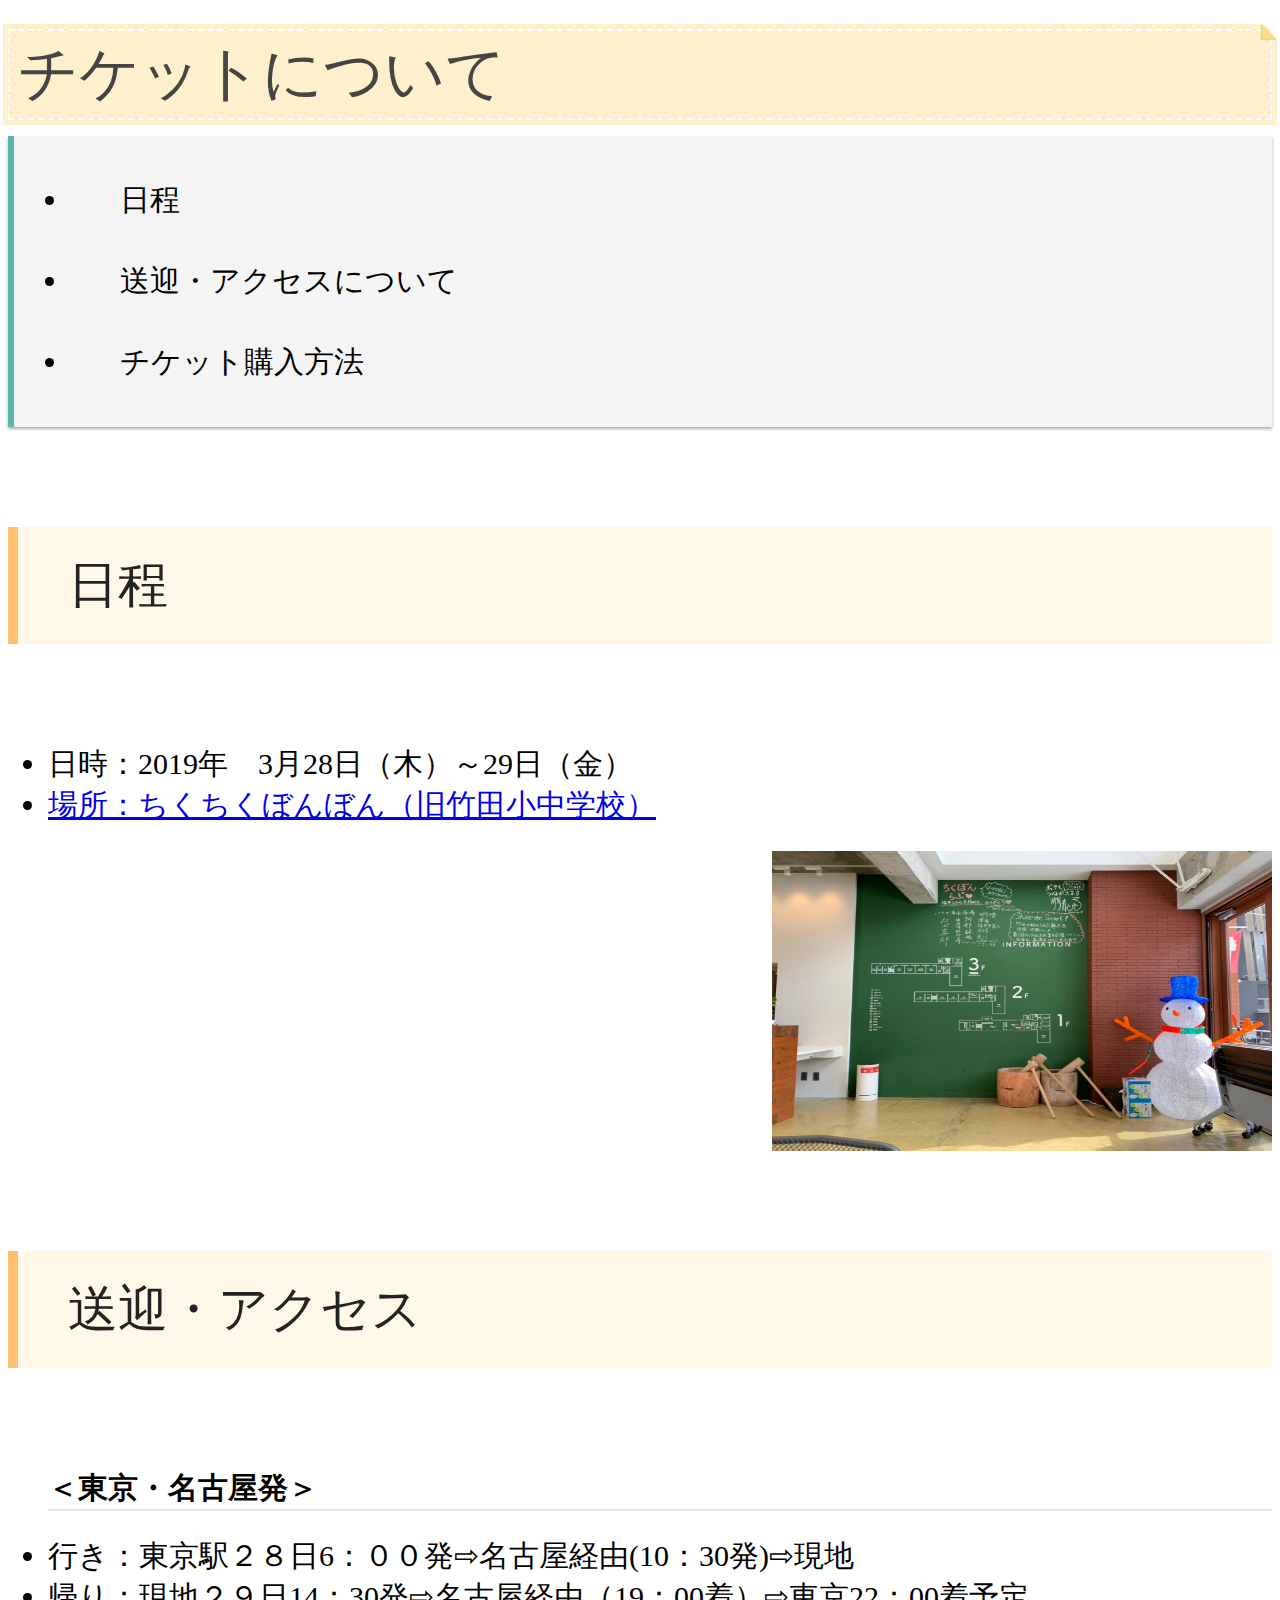
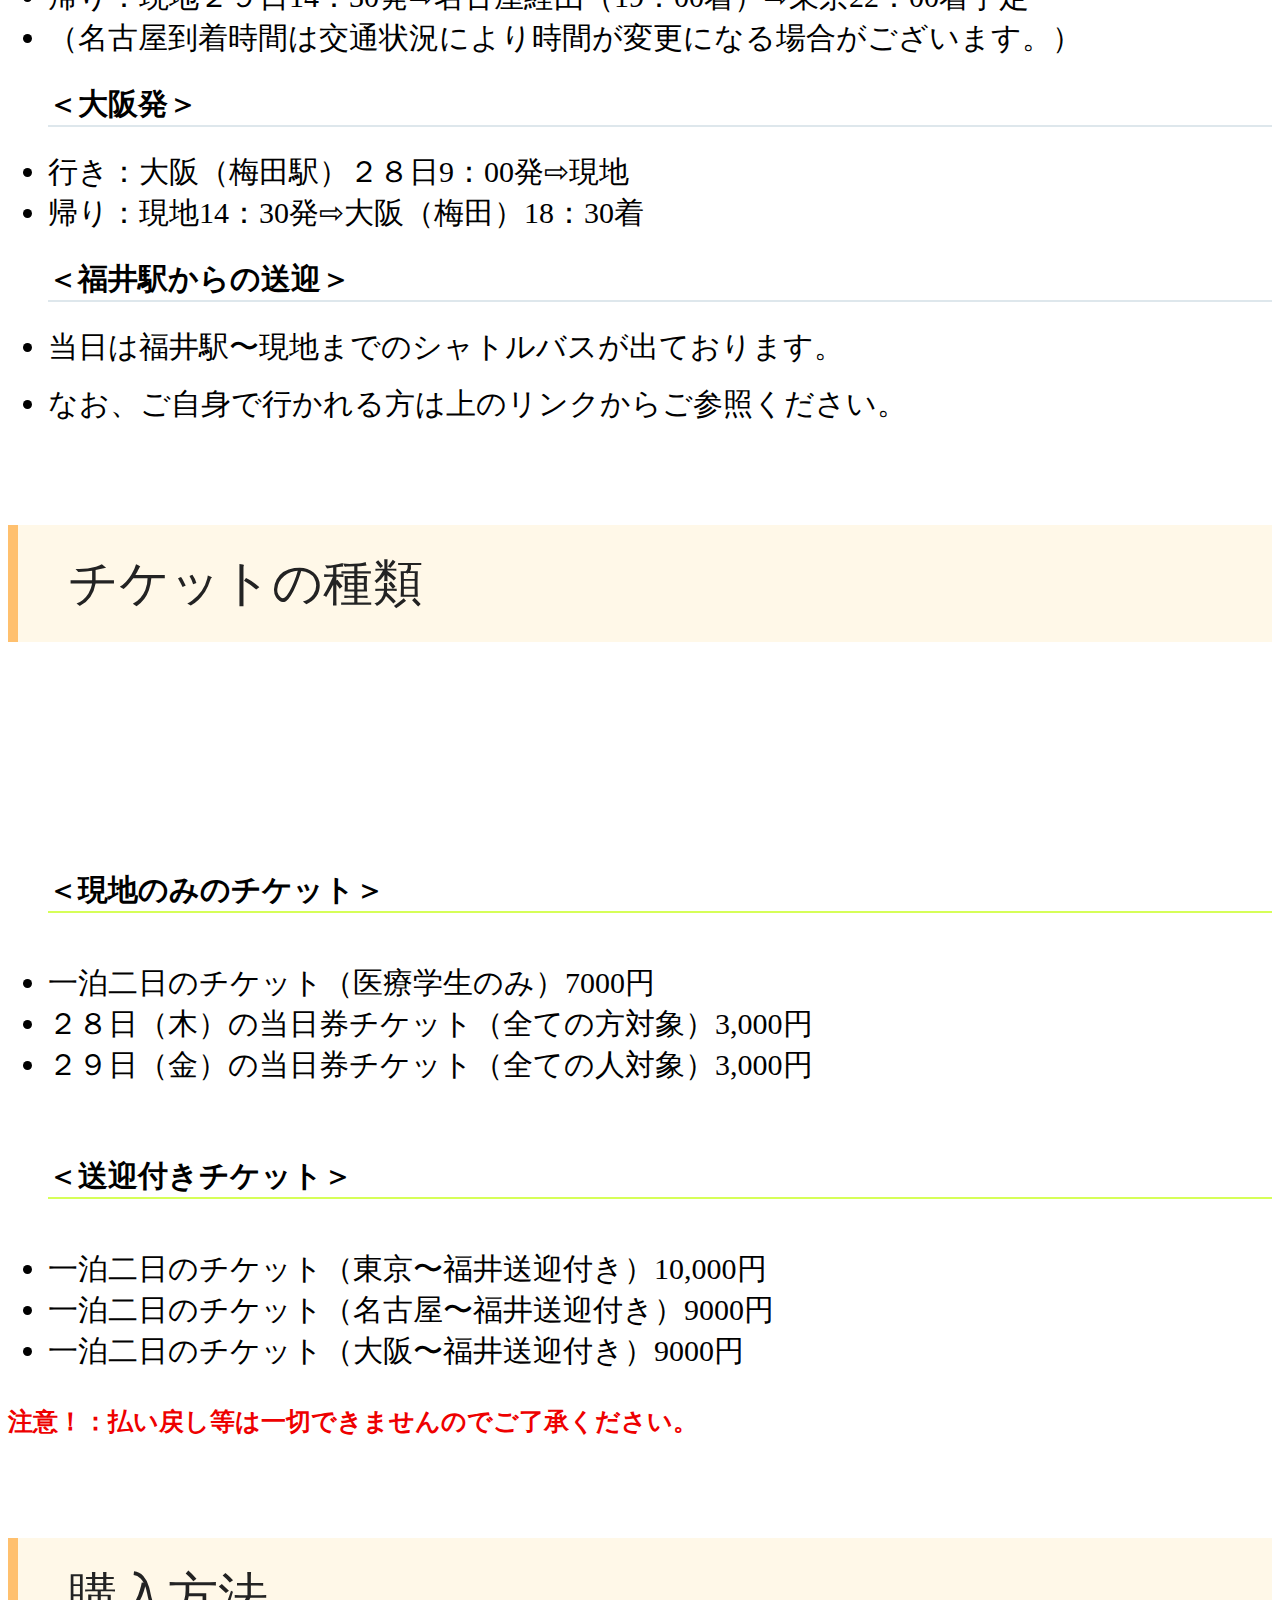
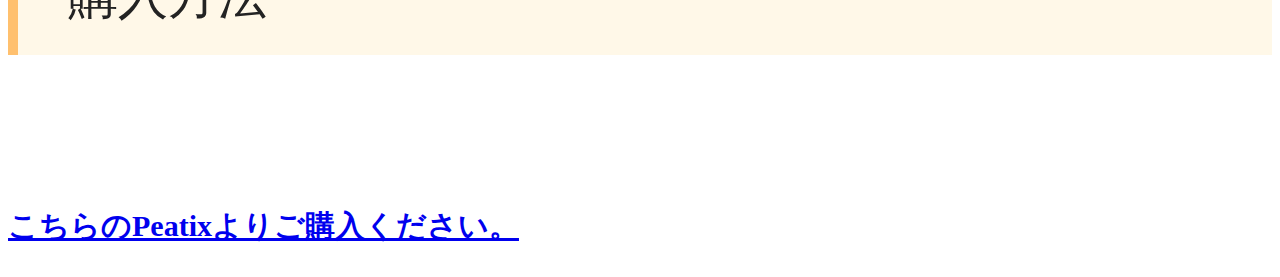
<file: チケットについてindex.html>
<!DOCTYPE html>
<html >
  <head>
    <meta charset="utf-8">
    <title>チケットについて</title>
    <link rel="stylesheet" href="チケットについてstylesheet.css">
  </head>
  <body>
　　<div class="header">
    <div class="box25">
    <div class="header-logo">チケットについて</div>
   </div>
    <div class="header-list">
      <div class="box22">
      <ul>
        <li>日程</li>
        <li>送迎・アクセスについて</li>
        <li>チケット購入方法</li>
      </ul>
    </div>
   </div>
   <div class="main">
     <div class="copy-container"></div>
     <div class="contents">
       <div class="contents-item">
         <div class="box8">
         <p>日程</p>
       </div>
           <ul class="selected">
             <li>日時：2019年　3月28日（木）～29日（金）</li>
             <li>
               <a href="https://www.chiku-bon.jp">場所：ちくちくぼんぼん（旧竹田小中学校）</a>
             </li>
             <h6>
               <img src="IMG_2887.JPG">
             </h6>
           </ul>
       <div class="contents-item">
         <div class="box8">
         <p>送迎・アクセス</p>
         </div>
           <ul>
             <h2>＜東京・名古屋発＞</h2>
             <li>行き：東京駅２８日6：００発⇨名古屋経由(10：30発)⇨現地</li>
             <li>帰り：現地２９日14：30発⇨名古屋経由（19：00着）⇨東京22：00着予定</li>
             <li>（名古屋到着時間は交通状況により時間が変更になる場合がございます。）</li>
          </ul>
          <ul>
            <h2>＜大阪発＞</h2>
            <li>行き：大阪（梅田駅）２８日9：00発⇨現地</li>
            <li>帰り：現地14：30発⇨大阪（梅田）18：30着</li>
          </ul>
          <ul>
            <h2>＜福井駅からの送迎＞</h2>
            <li>当日は福井駅〜現地までのシャトルバスが出ております。</li>
          </ul>
          <ul>
            <li>なお、ご自身で行かれる方は上のリンクからご参照ください。</li>
          </ul>
       <div class=contents-item>
         <div class="box8">
         <p>チケットの種類</p>
         </div>
         　<ul>
           　<h5>＜現地のみのチケット＞</h5>
             <li>一泊二日のチケット（医療学生のみ）7000円</li>
             <li>２８日（木）の当日券チケット（全ての方対象）3,000円</li>
             <li>２９日（金）の当日券チケット（全ての人対象）3,000円</li>
           </ul>
           <ul>
             <h5>＜送迎付きチケット＞</h5>
             <li>一泊二日のチケット（東京〜福井送迎付き）10,000円</li>
             <li>一泊二日のチケット（名古屋〜福井送迎付き）9000円</li>
             <li>一泊二日のチケット（大阪〜福井送迎付き）9000円</li>
           </ul>
           <h4>注意！：払い戻し等は一切できませんのでご了承ください。</h4>
       <div class="box8">
         <p>購入方法</p>
       </div>
        　<h3>
           <a href="https://iryoufes.peatix.com">こちらのPeatixよりご購入ください。</a>
          </h3>
       </div>
   </div>
   <div class="footer">
   </div>
  </body>
</html>
</file>
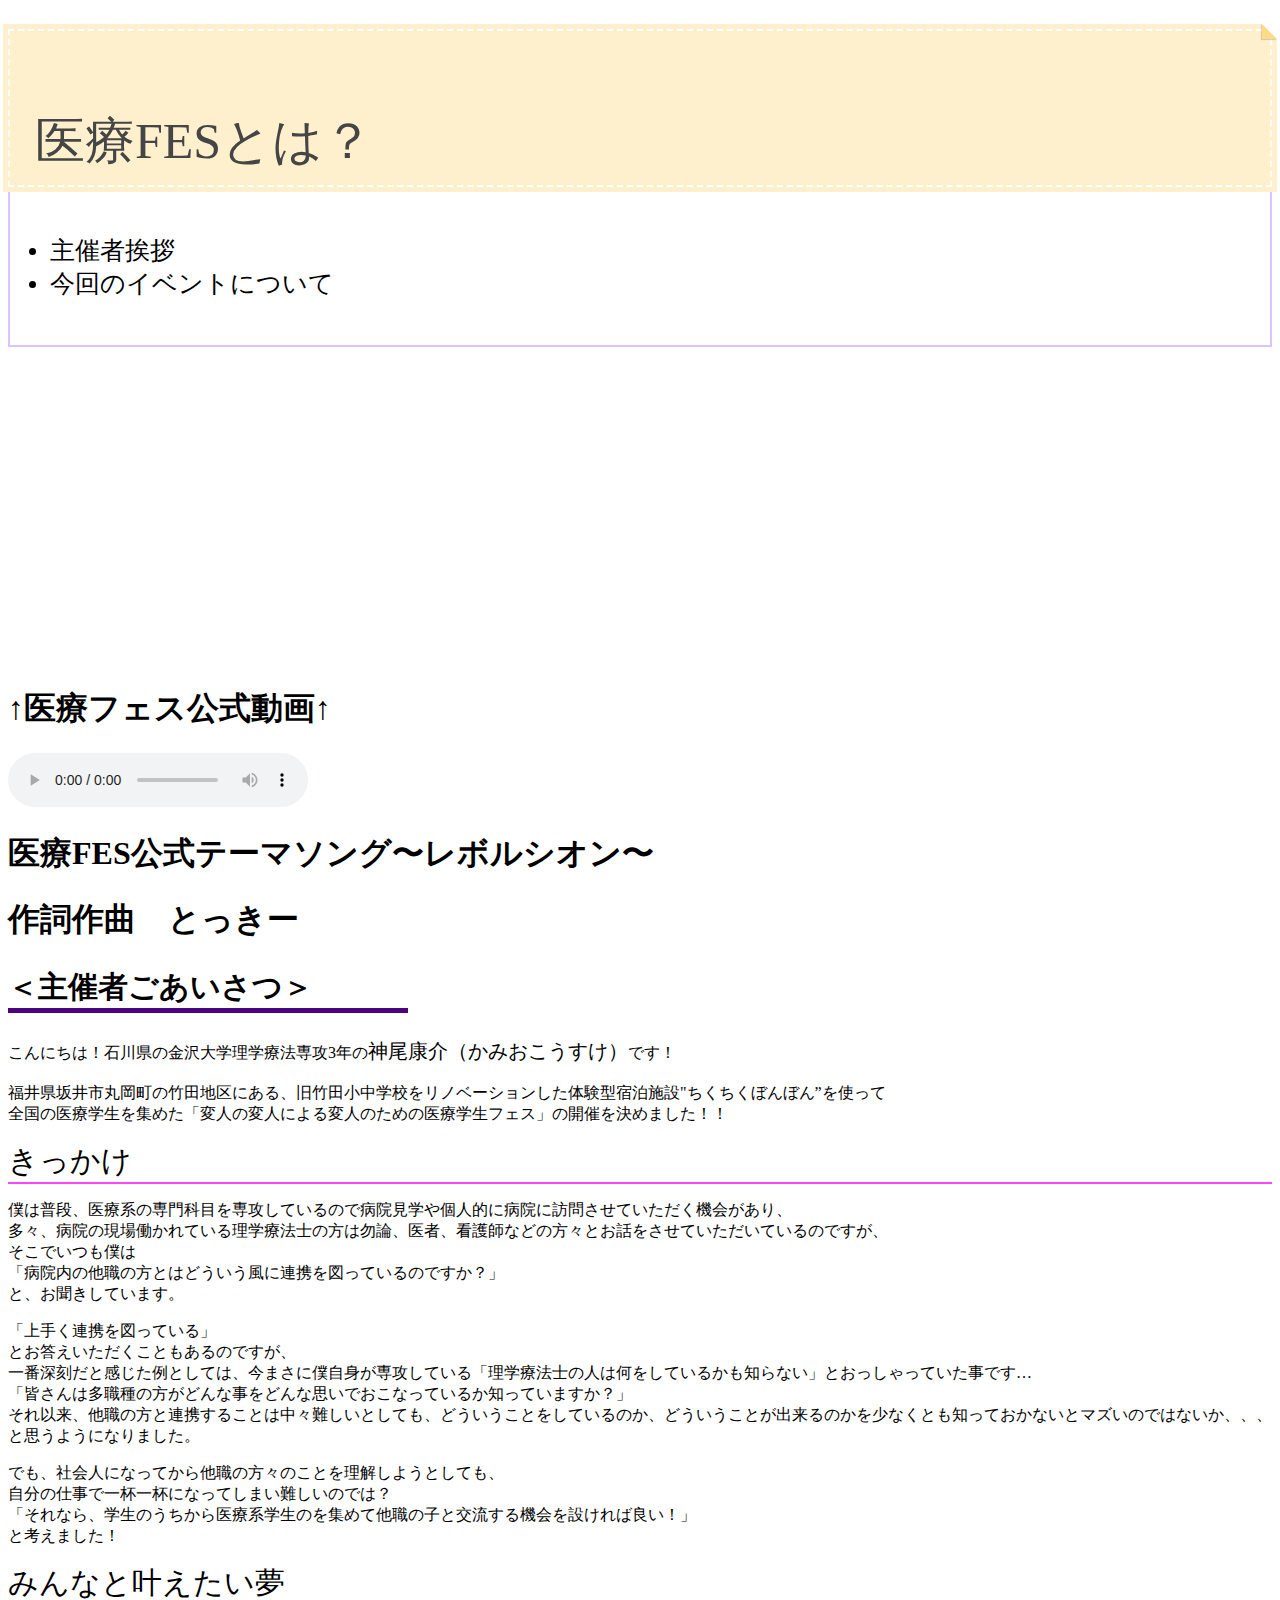
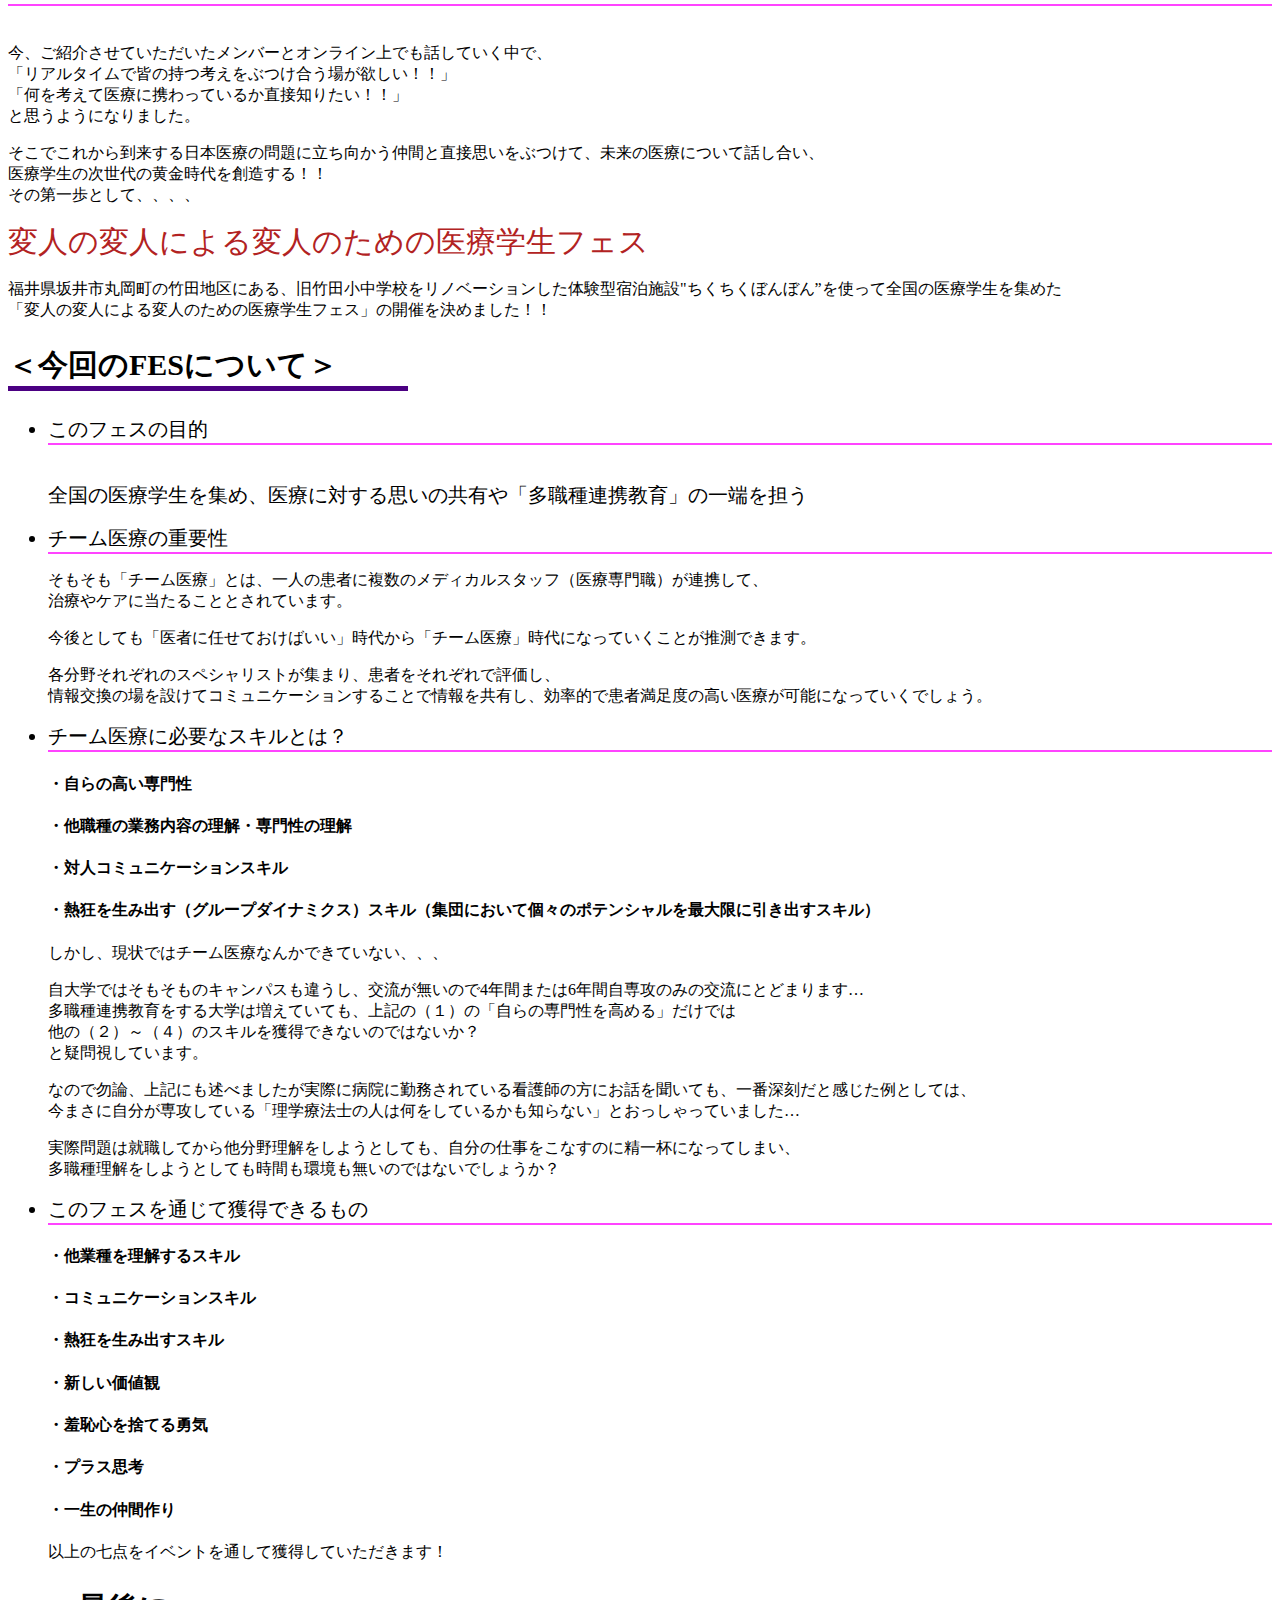
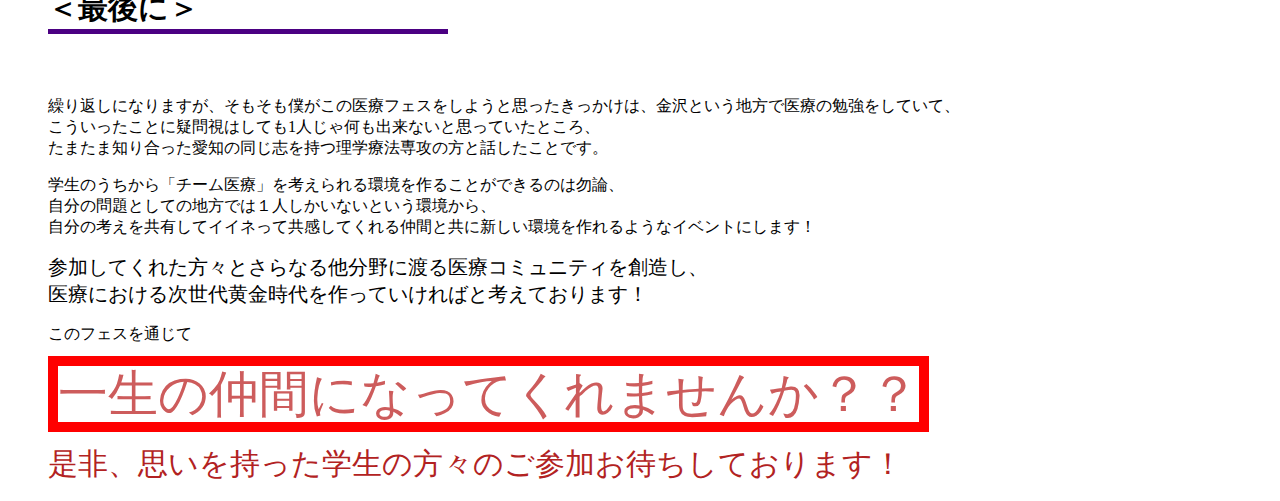
<file: 医療FESとは？index.html>
<!DOCTYPE html>
<html >
  <head>
    <meta charset="utf-8">
    <title>医療FESとは？</title>
    <link rel="stylesheet" href="医療FESとは？stylesheet.css">
  </head>
  <body>
　　<div class="header">
     <div class="box25">
  　 <div class="header-logo">医療FESとは？</div>
    </div>
     <div class="header-list">
      <ul>
        <li>主催者挨拶</li>
        <li>今回のイベントについて</li>
      </ul>
     </div>
   </div>
   <div class="main">
     <iframe width="560"height="315px"src="https://www.youtube.com/embed/Ygr1w8Ax89A"frameborder="0"allowscreen></iframe>
     <h1>↑医療フェス公式動画↑</h1>
        <p>

          <audio controls>
               <source src="">🎶医療FES公式テーマソング♬〜レボルシオン〜
          </audio>
          <h1>医療FES公式テーマソング〜レボルシオン〜</h1>
          <h1>作詞作曲　とっきー</h1>
        </p>
      <h2 class="section-title">＜主催者ごあいさつ＞</h2>
        <p>
          こんにちは！石川県の金沢大学理学療法専攻3年の<h9>神尾康介（かみおこうすけ）</h9>です！<br><br>
          福井県坂井市丸岡町の竹田地区にある、旧竹田小中学校をリノベーションした体験型宿泊施設"ちくちくぼんぼん”を使って<br>
          全国の医療学生を集めた<span>「変人の変人による変人のための医療学生フェス」</span>の開催を決めました！！<br>
        <div class="contents-item">
          <div class="section-title">きっかけ</div>
           <p>僕は普段、医療系の専門科目を専攻しているので病院見学や個人的に病院に訪問させていただく機会があり、<br>
          多々、病院の現場働かれている理学療法士の方は勿論、医者、看護師などの方々とお話をさせていただいているのですが、<br>
          そこでいつも僕は<br>
         「病院内の他職の方とはどういう風に連携を図っているのですか？」<br>
          と、お聞きしています。</p>
         <p>「上手く連携を図っている」<br>
          とお答えいただくこともあるのですが、<br>
          一番深刻だと感じた例としては、今まさに僕自身が専攻している「理学療法士の人は何をしているかも知らない」とおっしゃっていた事です…<br>
         「皆さんは多職種の方がどんな事をどんな思いでおこなっているか知っていますか？」<br>
          それ以来、他職の方と連携することは中々難しいとしても、どういうことをしているのか、どういうことが出来るのかを少なくとも知っておかないとマズいのではないか、、、<br>
          と思うようになりました。</p>
          <p>でも、社会人になってから他職の方々のことを理解しようとしても、<br>
          自分の仕事で一杯一杯になってしまい難しいのでは？<br>
         「それなら、学生のうちから医療系学生のを集めて他職の子と交流する機会を設ければ良い！」<br>
          と考えました！</p>
         <div class="section-title">みんなと叶えたい夢</div>
        　<p>今、ご紹介させていただいたメンバーとオンライン上でも話していく中で、<br>
                   「リアルタイムで皆の持つ考えをぶつけ合う場が欲しい！！」<br>
                   「何を考えて医療に携わっているか直接知りたい！！」<br>
         と思うようになりました。</p>
         <p>そこでこれから到来する日本医療の問題に立ち向かう仲間と直接思いをぶつけて、未来の医療について話し合い、<br>
                                  医療学生の次世代の黄金時代を創造する！！<br>
         その第一歩として、、、、<br>
                                  <p><h8>変人の変人による変人のための医療学生フェス</h8></p>
         福井県坂井市丸岡町の竹田地区にある、旧竹田小中学校をリノベーションした体験型宿泊施設"ちくちくぼんぼん”を使って全国の医療学生を集めた<br>
                            「変人の変人による変人のための医療学生フェス」の開催を決めました！！
         </p>
      <h2 class="section-title">＜今回のFESについて＞</h2>
        <ul>
          <li>このフェスの目的</li>
          　<p><h9>全国の医療学生を集め、医療に対する思いの共有や「多職種連携教育」の一端を担う</h9></p>
          <li>チーム医療の重要性</li>
            <p>そもそも「チーム医療」とは、一人の患者に複数のメディカルスタッフ（医療専門職）が連携して、<br>
                治療やケアに当たることとされています。<br>
                 <p>今後としても「医者に任せておけばいい」時代から「チーム医療」時代になっていくことが推測できます。</p>
                各分野それぞれのスペシャリストが集まり、患者をそれぞれで評価し、</br>
                 情報交換の場を設けてコミュニケーションすることで情報を共有し、効率的で患者満足度の高い医療が可能になっていくでしょう。</p>
             </p>
          <li>チーム医療に必要なスキルとは？</li>

              <h4>・自らの高い専門性</h4>
              <h4>・他職種の業務内容の理解・専門性の理解</h4>
              <h4>・対人コミュニケーションスキル</h4>
              <h4>・熱狂を生み出す（グループダイナミクス）スキル（集団において個々のポテンシャルを最大限に引き出すスキル）</h4>

            <p>しかし、現状ではチーム医療なんかできていない、、、
            </p>
            <p>自大学ではそもそものキャンパスも違うし、交流が無いので4年間または6年間自専攻のみの交流にとどまります…<br>
               多職種連携教育をする大学は増えていても、上記の（１）の「自らの専門性を高める」だけでは<br>
               他の（２）～（４）のスキルを獲得できないのではないか？<br>
               と疑問視しています。</p>
               <p>なので勿論、上記にも述べましたが実際に病院に勤務されている看護師の方にお話を聞いても、一番深刻だと感じた例としては、<br>
                 今まさに自分が専攻している「理学療法士の人は何をしているかも知らない」とおっしゃっていました…</p>
               <p>実際問題は就職してから他分野理解をしようとしても、自分の仕事をこなすのに精一杯になってしまい、<br>
                  多職種理解をしようとしても時間も環境も無いのではないでしょうか？
               </p>
          <li>このフェスを通じて獲得できるもの</li>
              <h4>・他業種を理解するスキル</h4>
              <h4>・コミュニケーションスキル</h4>
              <h4>・熱狂を生み出すスキル</h4>
              <h4>・新しい価値観</h4>
              <h4>・羞恥心を捨てる勇気</h4>
              <h4>・プラス思考</h4>
              <h4>・一生の仲間作り</h4>
            <p>以上の七点をイベントを通して獲得していただきます！</p>
      <h2 class="section-title">＜最後に＞</h2>
      　 <p>繰り返しになりますが、そもそも僕がこの医療フェスをしようと思ったきっかけは、金沢という地方で医療の勉強をしていて、<br>
            こういったことに疑問視はしても1人じゃ何も出来ないと思っていたところ、<br>
            たまたま知り合った愛知の同じ志を持つ理学療法専攻の方と話したことです。
         </p>
         <p>学生のうちから「チーム医療」を考えられる環境を作ることができるのは勿論、<br>
            自分の問題としての地方では１人しかいないという環境から、<br>
            自分の考えを共有してイイネって共感してくれる仲間と共に新しい環境を作れるようなイベントにします！
         </p>
         <h9> 参加してくれた方々とさらなる他分野に渡る医療コミュニティを創造し、<br>
             医療における次世代黄金時代を作っていければと考えております！
         </h9>
         <p>このフェスを通じて</p>
             <h7 align="center">一生の仲間になってくれませんか？？</h7>
         <p>
           <h8>是非、思いを持った学生の方々のご参加お待ちしております！</h8>
         </p>
   </div>
   <div class="sub">
   </div>
   <div class="footer">
   </div>
 </body>
</html>
</file>
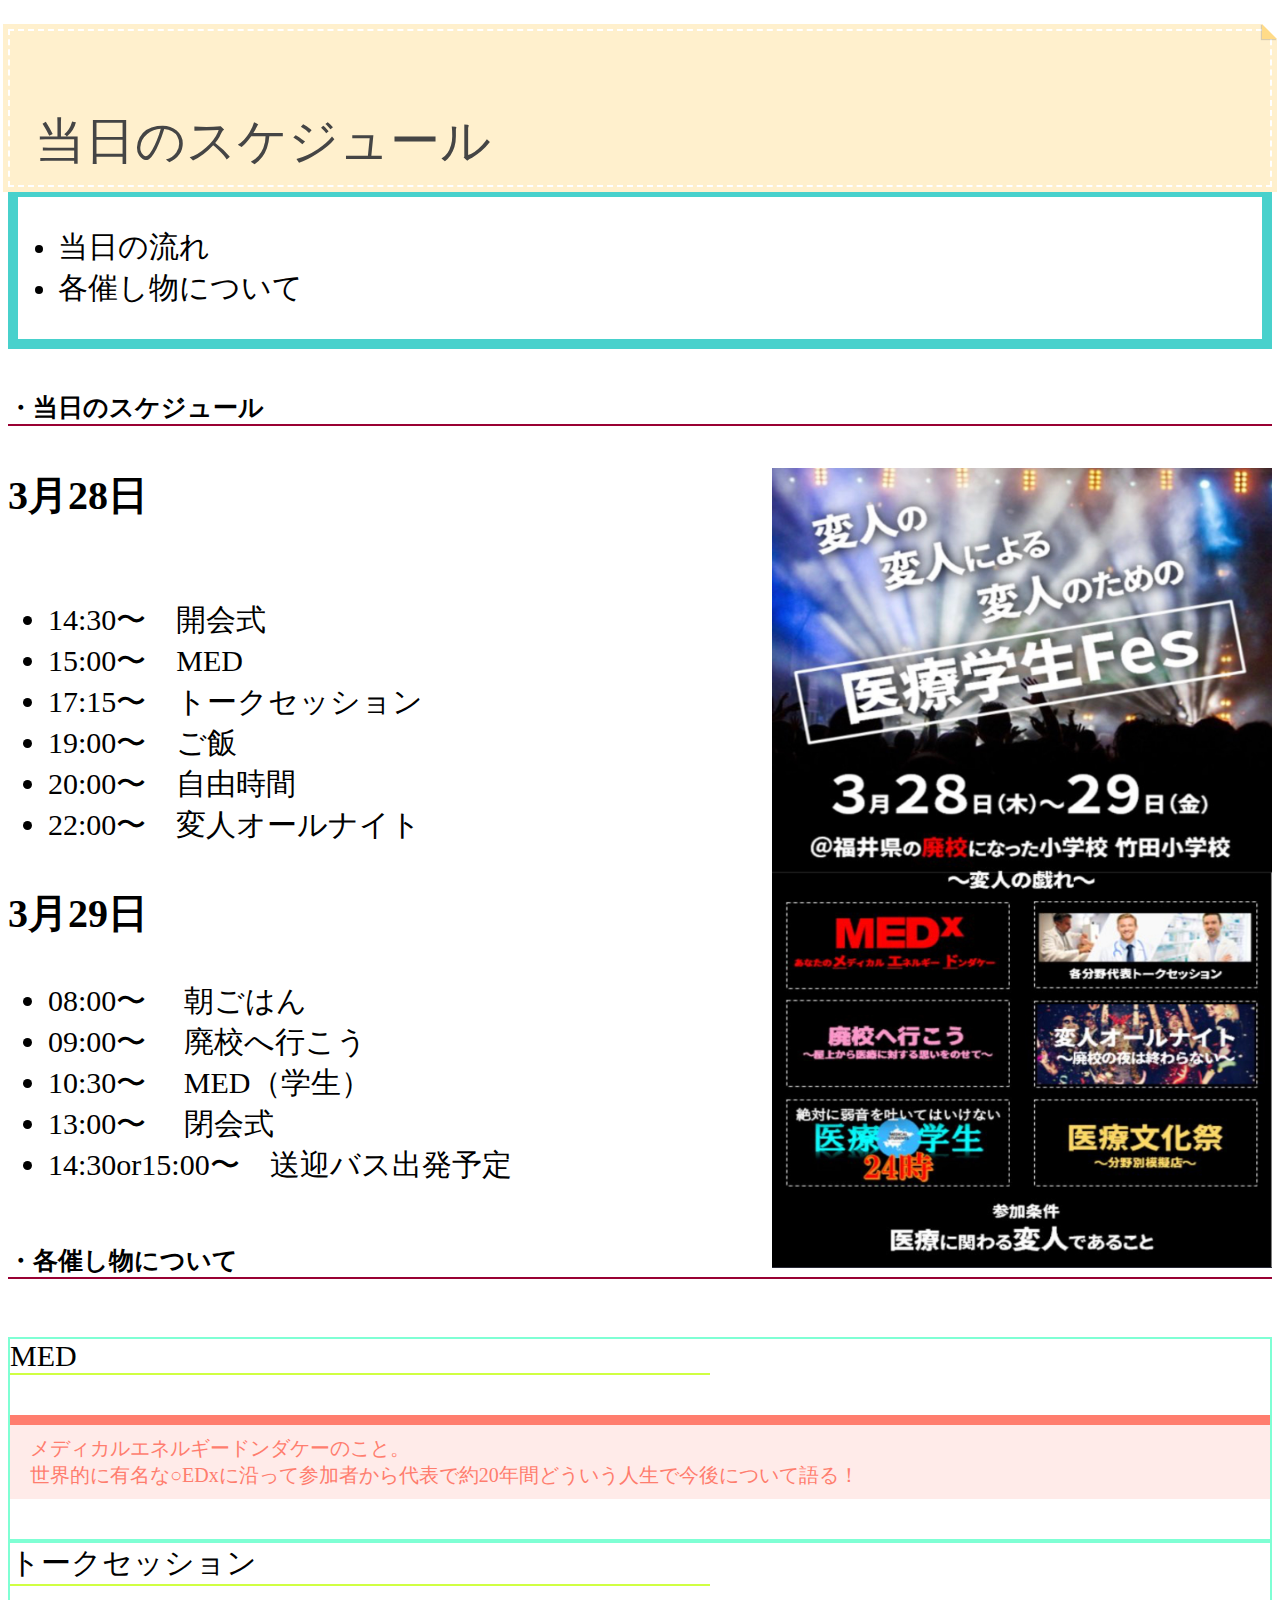
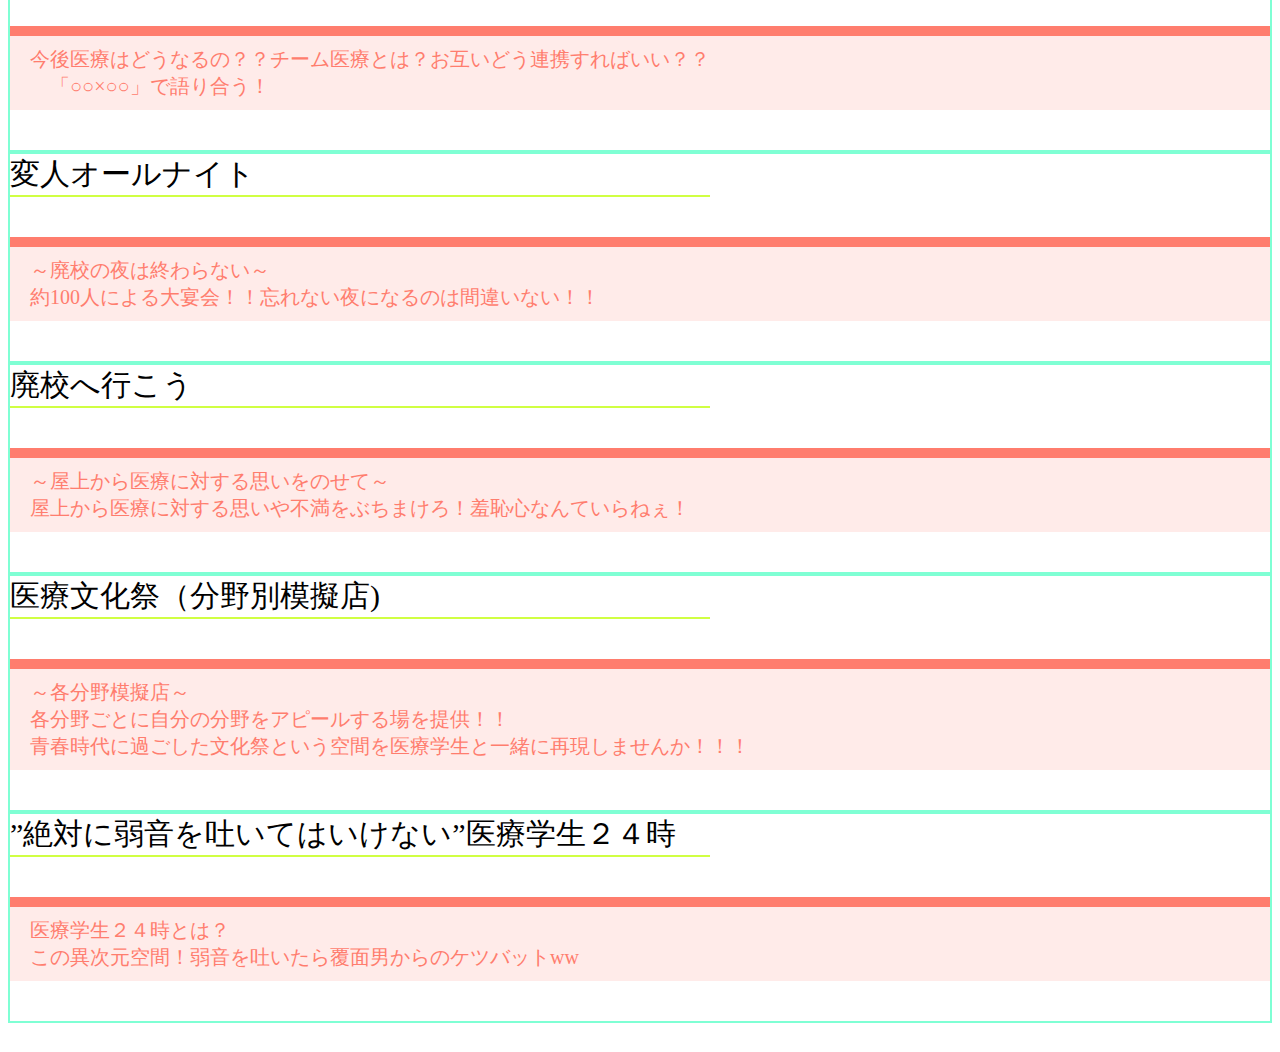
<file: 当日のスケジュールindex.html>
<!DOCTYPE html>
<html >
  <head>
    <meta charset="utf-8">
    <title>当日のスケジュール</title>
    <link rel="stylesheet" href="当日のスケジュールstylesheet.css">
  </head>
  <body>
　　<div class="header">
     <div class="box25">
  　　<div class="header-logo">当日のスケジュール</div>
     </div>
     <div class="header-list">
       <ul>
         <li>当日の流れ</li>
         <li>各催し物について</li>
       </ul>
   </div>
   <div class="main">
     <div class="contents">
       <p>
       <h5>・当日のスケジュール</h5>
       <img src="IMG_2891.jpg">
       </p>
         <h3 class="section title">3月28日</h3>
       　  <ul>
            <li>14:30〜　開会式</li>
            <li>15:00〜　MED</li>
            <li>17:15〜　トークセッション</li>
            <li>19:00〜　ご飯</li>
            <li>20:00〜　自由時間</li>
            <li>22:00〜　変人オールナイト</li>
          </ul>
        <h3 class="section title">3月29日</h3>
          <ul>
            <li>08:00〜　       朝ごはん     </li>
            <li>09:00〜　       廃校へ行こう  </li>
            <li>10:30〜　       MED（学生）   </li>
            <li>13:00〜　       閉会式        </li>
            <li>14:30or15:00〜　送迎バス出発予定</li>
          </ul>
          <p>
          <h6>・各催し物について</h6>
          </p>
           <div class="contents-item">
            <div class="contents-title">MED</div>
            <div class="box9">
            <p>メディカルエネルギードンダケーのこと。</p>
            <p>世界的に有名な○EDxに沿って参加者から代表で約20年間どういう人生で今後について語る！</p>
            </div>
           </div>
           <div class="contents-item">
             <div class="contents-title">トークセッション</div>
             <div class="box9">
            <p>今後医療はどうなるの？？チーム医療とは？お互いどう連携すればいい？？<br>
              　「○○×○○」で語り合う！</p>
            </div>
           </div>
           <div class="contents-item">
             <div class="contents-title">変人オールナイト</div>
             <div class="box9">
             <p>～廃校の夜は終わらない～</p>
             <p>約100人による大宴会！！忘れない夜になるのは間違いない！！</p>
           </div>
         </div>
           <div class="contents-item">
             <div class="contents-title">廃校へ行こう</div>
             <div class="box9">
             <p>～屋上から医療に対する思いをのせて～</p>
             <p>屋上から医療に対する思いや不満をぶちまけろ！羞恥心なんていらねぇ！</p>
           </div>
           </div>
           <div class="contents-item">
             <div class="contents-title">医療文化祭（分野別模擬店)</div>
           <div class="box9">
             <p>～各分野模擬店～</p>
             <p>各分野ごとに自分の分野をアピールする場を提供！！<br>
             青春時代に過ごした文化祭という空間を医療学生と一緒に再現しませんか！！！</p>
           </div>
         </div>
           <div class="contents-item">


             <div class="contents-title">”絶対に弱音を吐いてはいけない”医療学生２４時</div>
             <div class="box9">
             <p>医療学生２４時とは？</p>
             <p>この異次元空間！弱音を吐いたら覆面男からのケツバットww</p>
           </div>
           </div>
　　　</div>
   </div>
   <div class="sub">
   </div>
   <div class="footer">
   </div>
  </body>
</html>
</file>
<file: チケットについてstylesheet.css>
body{
  font-family:"sans-serif";
}
.box25{
    position: relative;
    background: #fff0cd;
    box-shadow: 0px 0px 0px 5px #fff0cd;
    border: dashed 2px white;
    padding: 0.2em 0.5em;
    color: #454545;
}
.box25:after{
    position: absolute;
    content: '';
    right: -7px;
    top: -7px;
    border-width: 0 15px 15px 0;
    border-style: solid;
    border-color: #ffdb88 #fff #ffdb88;
    box-shadow: -1px 1px 1px rgba(0, 0, 0, 0.15);
}
.box25 p {
    margin: 0;
    padding: 0;
}
.header-logo{
  font-size:60px;
  font-family: serif;
}
.header-list li{
   font-size:30px;
   font-family:inherit;
   padding: 20px 50px 20px 50px;
}
.box22{
    padding: 0.5em 1em;
    margin: 1em 0;
    background: #f4f4f4;
    border-left: solid 6px #5bb7ae;
    box-shadow: 0px 2px 3px rgba(0, 0, 0, 0.33);
}
.box22 p {
    margin: 0;
    padding: 0;
}
.selected{
  padding-bottom:300px;
}
.contents-item img {
  width:500px;
  height:300px;
  float:right;
  padding:20 10 20 10;

}
.contents-item li{
   font-size:30px
}
.contents-item h2{
  font-size:30px;
  border-bottom: 2px solid #dee7ec;
}
.contents-item h5{
  font-size:30px;
  border-bottom:2px solid #D6FF58;
  padding-top:20px;
}
.contents-item h4{
  font-size:25px;
  color:#EE0000;
}
.contents-item h3{
  font-size:30px;
  font-family: "fantasy";
}
.box8 {
    padding: 0.5em 1em;
    margin: 2em 0;
    color: #232323;
    background: #fff8e8;
    border-left: solid 10px #ffc06e;
    font-size:50px;
    font-family:serif;
}
.box8 p {
    margin: 0;
    padding: 0;
}
</file>
<file: 医療FESとは？stylesheet.css>
.header-list{
  font-size:25px;
  font-family: monospace;
  border: 2px solid #DCC2FF;
  padding-top: 20px;
  padding-bottom: 20px;
}
.box25{
    position: relative;
    background: #fff0cd;
    box-shadow: 0px 0px 0px 5px #fff0cd;
    border: dashed 2px white;
    padding: 0.2em 0.5em;
    color: #454545;
    font-size:50px;
}
.box25:after{
    position: absolute;
    content: '';
    right: -7px;
    top: -7px;
    border-width: 0 15px 15px 0;
    border-style: solid;
    border-color: #ffdb88 #fff #ffdb88;
    box-shadow: -1px 1px 1px rgba(0, 0, 0, 0.15);
}
.box25 p {
    margin: 0;
    padding: 0;
}
.main h1{
  float:center;
}
.main h2{
  font-size:30px;
  border-bottom: 5px solid #4B0082;
  width:400px;
}
.section-title{
  font-size: 30px;
  border-bottom: 2px solid #FF44FF;
}
.span{
  font-size:30px;
  color:#FF44FF;
}
.main ul li{
  border-bottom: 2px solid #FF44FF;
  font-size: 20px;
}
.main h4{
  border-bottom: #CD5C5C;
}

.main h7 {
  font-size: 50px;
  float:center;
  color:#CD5C5C;
  border: 10px solid #FF0000;
}
.main h8{
  font-size:30px;
  color:#B22222;
}
.main h9{
  font-size:20px;
}
</file>
<file: 当日のスケジュールstylesheet.css>
.box25{
    position: relative;
    background: #fff0cd;
    box-shadow: 0px 0px 0px 5px #fff0cd;
    border: dashed 2px white;
    padding: 0.2em 0.5em;
    color: #454545;
    font-size: 50px;
}
.box25:after{
    position: absolute;
    content: '';
    right: -7px;
    top: -7px;
    border-width: 0 15px 15px 0;
    border-style: solid;
    border-color: #ffdb88 #fff #ffdb88;
    box-shadow: -1px 1px 1px rgba(0, 0, 0, 0.15);
}
.box25 p {
    margin: 0;
    padding: 0;
}
.box9 {
    padding: 0.5em 1em;
    margin: 2em 0;
    color: #ff7d6e;
    background: #ffebe9;
    border-top: solid 10px #ff7d6e;
}
.box9 p {
    margin: 0;
    padding: 0;
}
.header-list{
  font-size: 30px;
  font-family: monospace;
  border:10px solid #48D1CC;
  padding: 10 20 10 20px;
}
.contents img{
  width:500px;
  height:800px;
  float:right;
}
.contents h5 {
  border-bottom: 2px solid #990033;
  font-size: 25px;
  font-family: serif;
}
.contents li{
  font-size:30px;
  font-family:cursive;
}
.contents h3{
  font-size:40px
}
.contents h6 {
  border-bottom: 2px solid #990033;
  font-size: 25px;
  font-family: serif;
}
.contents-item{
  border-bottom: 2px solid #BEFF15;
  font-size:20px;
  border:2px solid #7FFFD4;
  float:center;
  padding:20 10 20 10;
}
.contents-title{
  border-bottom: 2px solid #D0FF43;
  width:700px;
  font-size:30px;
}
</file>
